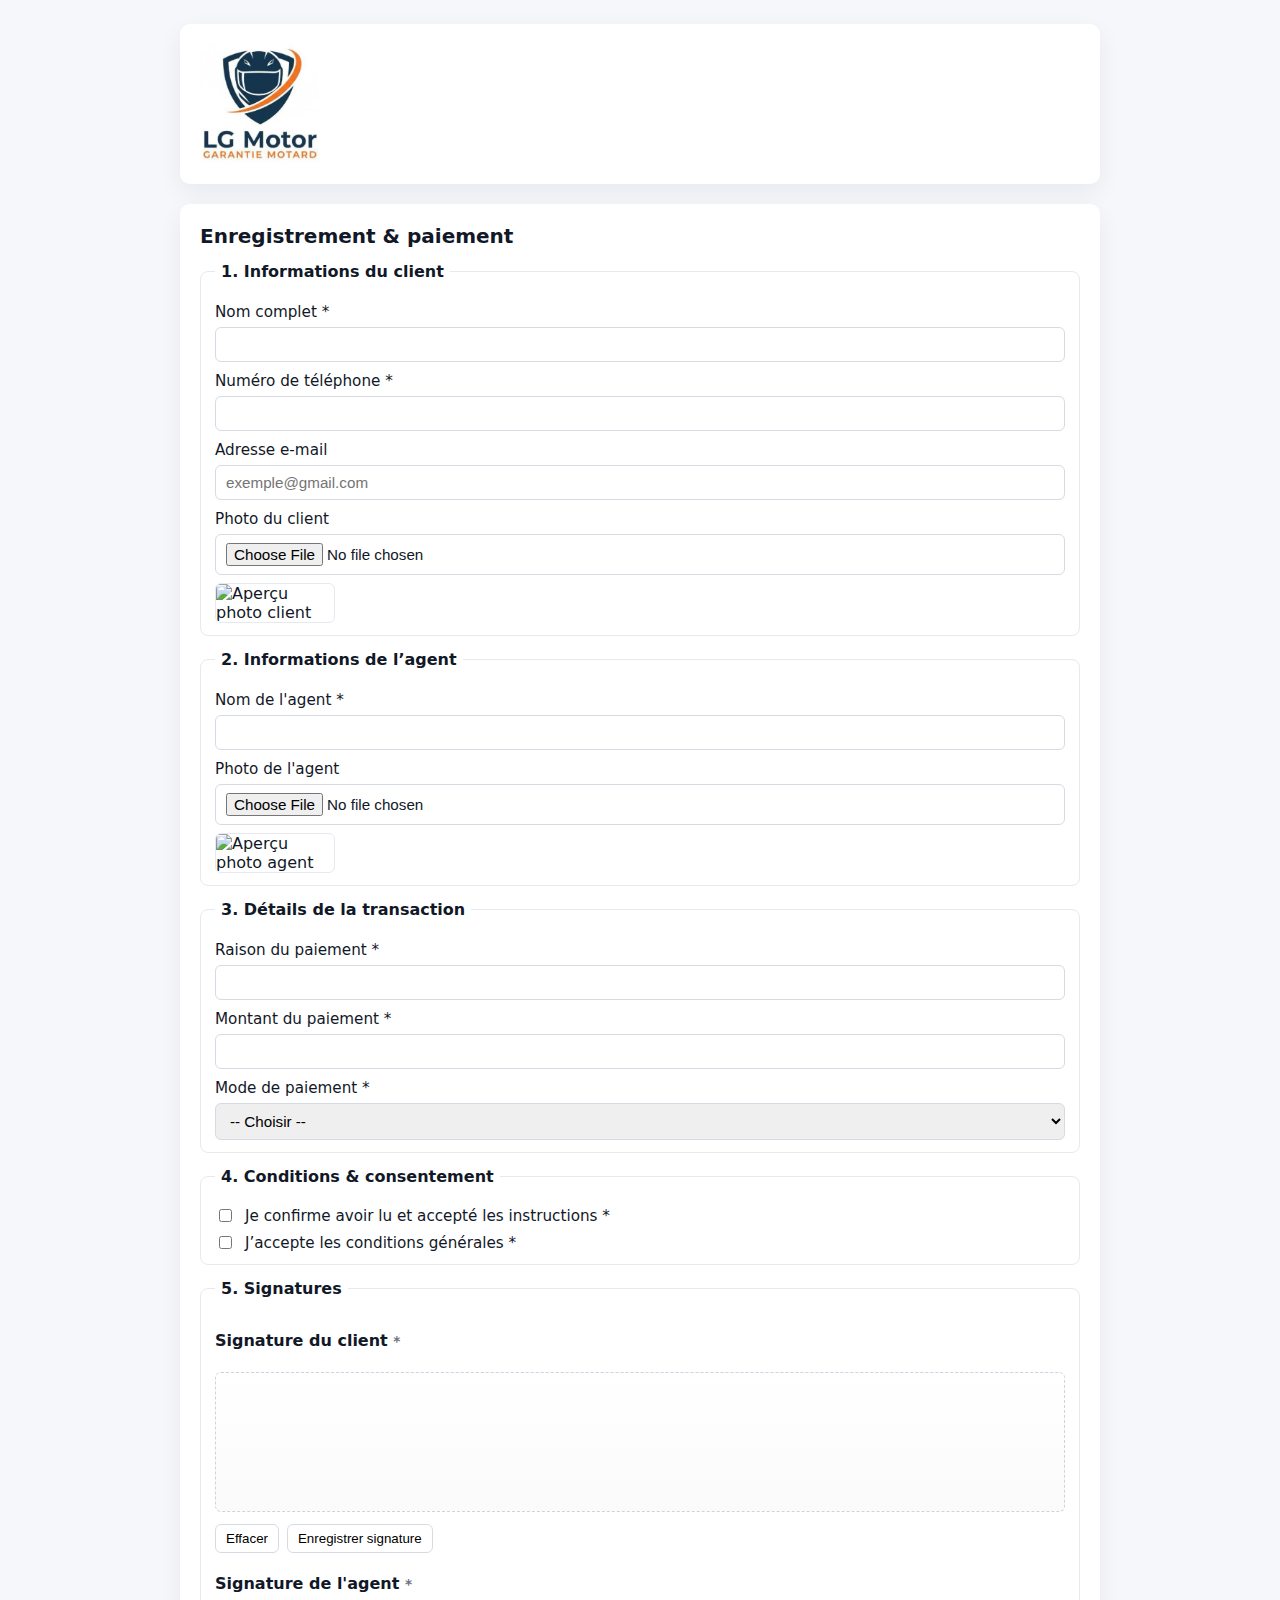
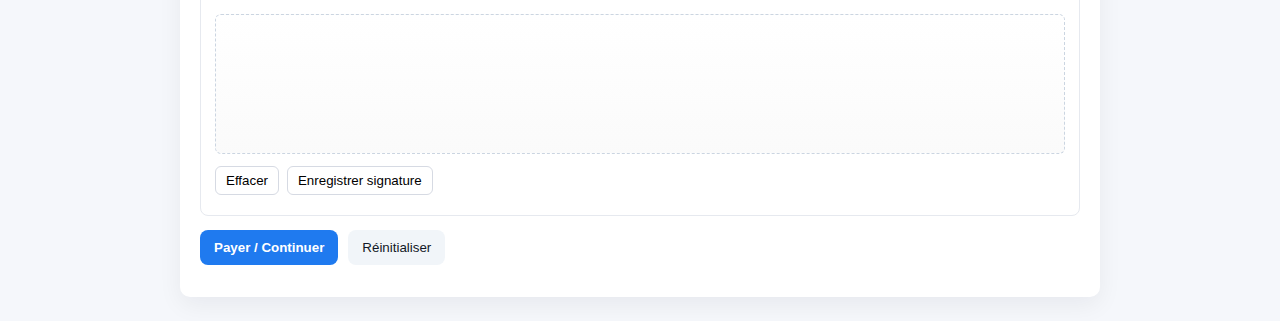
<file: docs/index.html>
<!doctype html>
<html lang="fr">
<head>
  <meta charset="utf-8" />
  <meta name="viewport" content="width=device-width,initial-scale=1" />
  <title>Formulaire d'enregistrement</title>
  <link rel="stylesheet" href="formulaire.css" />
</head>

<body>

  <div class="logo-container">
    <header class="page-header">
      <img src="images/logo.jpg" alt="Logo de l'entreprise" class="logo">
    </header>
  </div>

  <main class="container" aria-labelledby="pageTitle">
    <h1 id="pageTitle">Enregistrement & paiement</h1>

    <!-- Remplace action="#" par l'URL serveur si tu veux un POST classique -->
    <form id="enregistrementForm" action="#" method="post" enctype="multipart/form-data" novalidate>
     
      <!-- 1. Informations du client -->
      <fieldset>
        <legend>1. Informations du client</legend>

        <label for="clientName">Nom complet <span aria-hidden="true">*</span></label>
        <input id="clientName" name="clientName" type="text" required />

        <label for="clientPhone">Numéro de téléphone <span aria-hidden="true">*</span></label>
        <input id="clientPhone" name="clientPhone" type="tel"
               required pattern="^\+?\d{10,13}$"
               title="Ex: +243XXXXXXXXX ou 0XXXXXXXXX" />

        <label for="clientEmail">Adresse e-mail</label>
        <input id="clientEmail" name="clientEmail" type="email" placeholder="exemple@gmail.com" />

        <label for="clientPhoto">Photo du client</label>
        <input id="clientPhoto" name="clientPhoto" type="file" accept="image/*" />
        <img id="clientPhotoPreview" class="img-preview" alt="Aperçu photo client" />
      </fieldset>

      <!-- 2. Informations de l’agent -->
      <fieldset>
        <legend>2. Informations de l’agent</legend>

        <label for="agentName">Nom de l'agent <span aria-hidden="true">*</span></label>
        <input id="agentName" name="agentName" type="text" required />

        <label for="agentPhoto">Photo de l'agent</label>
        <input id="agentPhoto" name="agentPhoto" type="file" accept="image/*" />
        <img id="agentPhotoPreview" class="img-preview" alt="Aperçu photo agent" />
      </fieldset>

      <!-- 3. Détails de la transaction -->
      <fieldset>
        <legend>3. Détails de la transaction</legend>

        <label for="reason">Raison du paiement <span aria-hidden="true">*</span></label>
        <input id="reason" name="reason" type="text" required />

        <label for="amount">Montant du paiement <span aria-hidden="true">*</span></label>
        <input id="amount" name="amount" type="number" step="0.01" min="0" required />

        <label>Mode de paiement <span aria-hidden="true">*</span></label>
        <select id="paymentMethod" name="paymentMethod" required>
          <option value="">-- Choisir --</option>
          <option>M-Pesa</option>
          <option>Airtel Money</option>
          <option>Orange Money</option>
        </select>
      </fieldset>

      <!-- 4. Conditions & consentement -->
      <fieldset>
        <legend>4. Conditions & consentement</legend>

        <div class="checkbox-row">
          <input id="readInstructions" name="readInstructions" type="checkbox" required />
          <label for="readInstructions">Je confirme avoir lu et accepté les instructions <span aria-hidden="true">*</span></label>
        </div>

        <div class="checkbox-row">
          <input id="acceptTos" name="acceptTos" type="checkbox" required />
          <label for="acceptTos">J’accepte les conditions générales <span aria-hidden="true">*</span></label>
        </div>
      </fieldset>

      <!-- 5. Signatures -->
      <fieldset>
        <legend>5. Signatures</legend>

        <div class="signature-block">
          <h4>Signature du client <span class="small">*</span></h4>
          <canvas id="sigClient" class="signature" aria-label="Signature du client"></canvas>
          <div class="sig-actions">
            <button type="button" data-clear="sigClient">Effacer</button>
            <button type="button" data-save="sigClient">Enregistrer signature</button>
          </div>
          <input type="hidden" id="sigClientData" name="sigClientData" />
        </div>

        <div class="signature-block">
          <h4>Signature de l'agent <span class="small">*</span></h4>
          <canvas id="sigAgent" class="signature" aria-label="Signature de l'agent"></canvas>
          <div class="sig-actions">
            <button type="button" data-clear="sigAgent">Effacer</button>
            <button type="button" data-save="sigAgent">Enregistrer signature</button>
          </div>
          <input type="hidden" id="sigAgentData" name="sigAgentData" />
        </div>

      </fieldset>

      <!-- 6. Validation -->
      <div class="actions">
        <button id="submitBtn" type="submit" class="primary">Payer / Continuer</button>
        <button id="resetBtn" type="reset" class="secondary">Réinitialiser</button>
      </div>

      <div id="statusMessage" role="status" aria-live="polite" class="status"></div>

      <!-- Zone de confirmation finale (affichée après la validation) -->
      <div id="finalStep" class="final-step" hidden>
        <p class="info">Étape finale : Confirmation du paiement</p>
        <button id="confirmPaymentBtn" type="button" class="primary">Confirmer le paiement</button>
      </div>

    </form>
  </main>

  <script src="formulaire.js"></script>
</body>
</html>
</file>
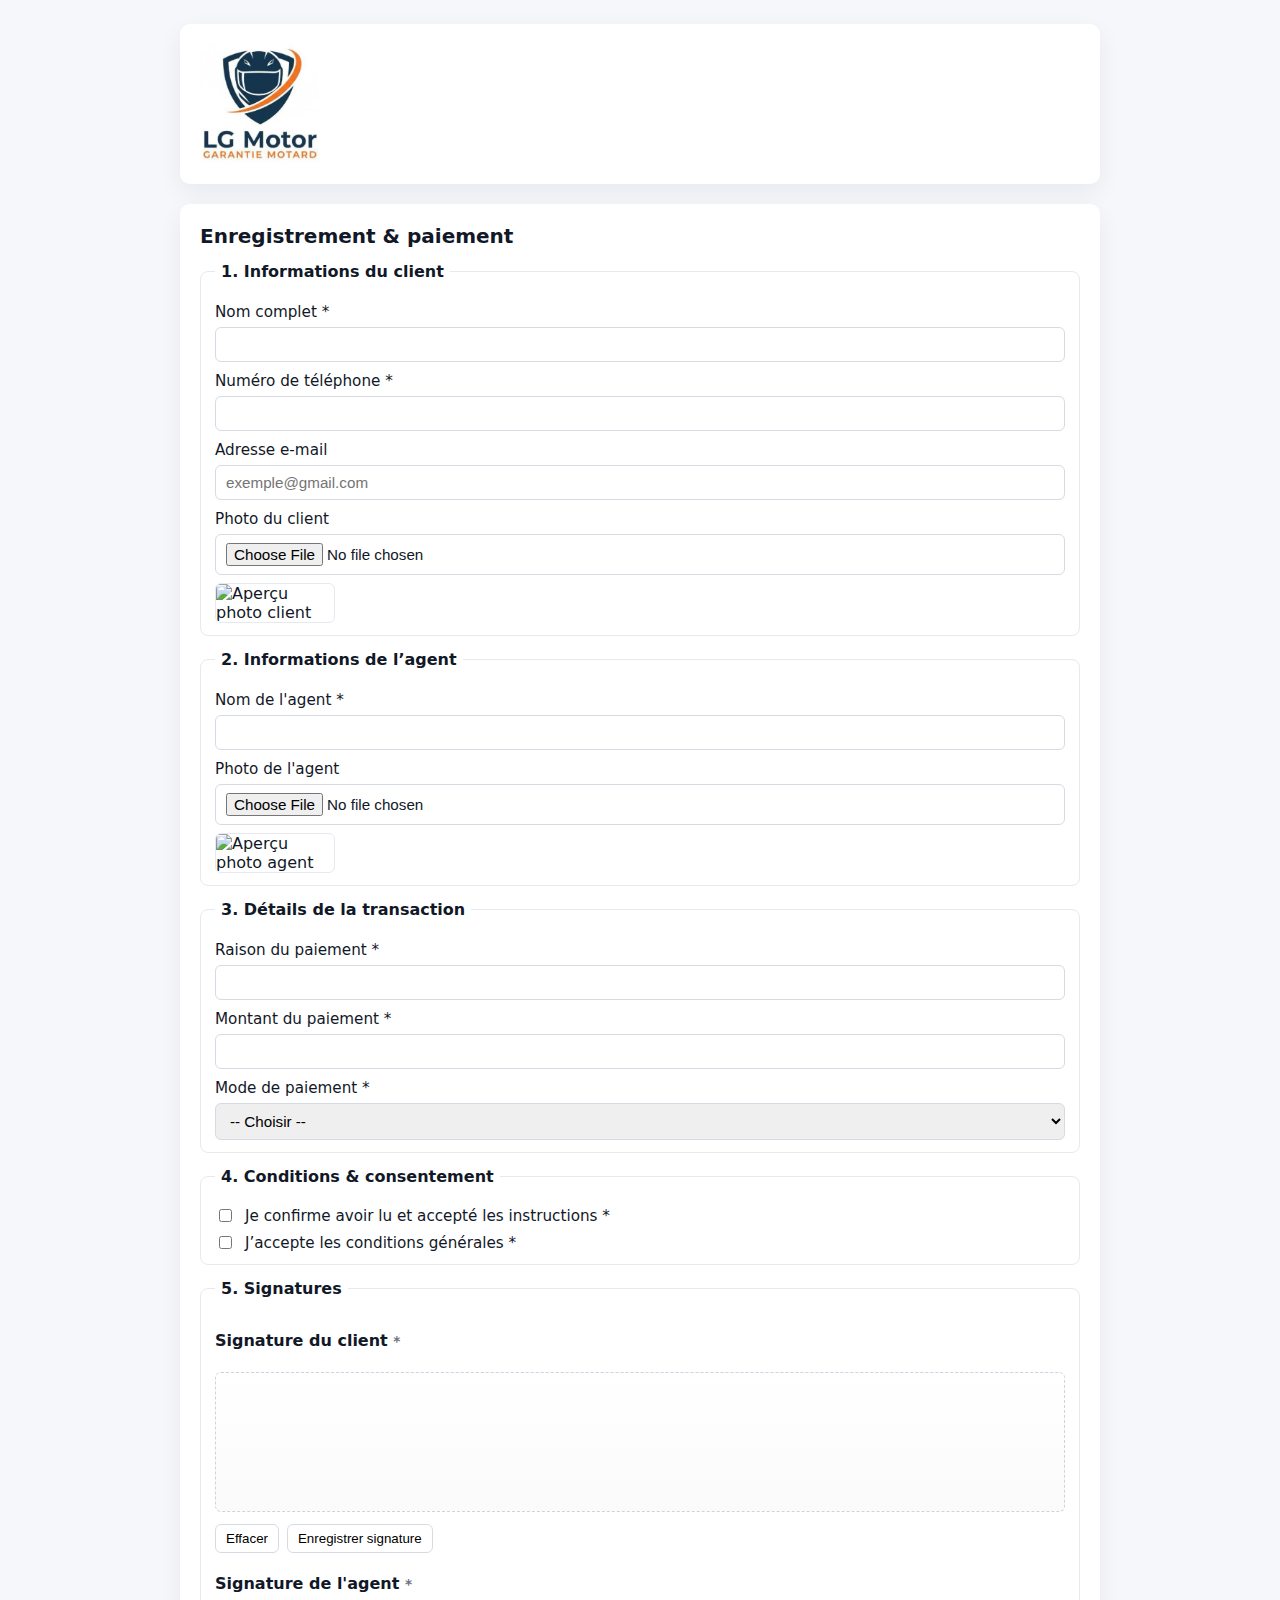
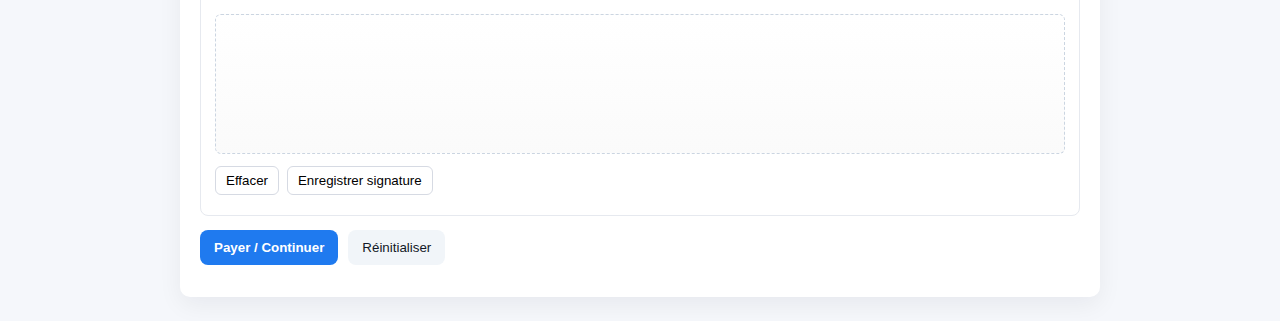
<file: pages/index.html>
<!doctype html>
<html lang="fr">
<head>
  <meta charset="utf-8" />
  <meta name="viewport" content="width=device-width,initial-scale=1" />
  <title>Formulaire de paiement - Client & Agent</title>
  <link rel="stylesheet" href="formulaire.css" />
</head>

<body>

  <div class="logo-container">
    <header class="page-header">
      <img src="../images/logo.jpg" alt="Logo de l'entreprise" class="logo">
    </header>
  </div>

  <main class="container" aria-labelledby="pageTitle">
    <h1 id="pageTitle">Enregistrement & paiement</h1>

    <!-- Remplace action="#" par l'URL serveur si tu veux un POST classique -->
    <form id="enregistrementForm" action="#" method="post" enctype="multipart/form-data" novalidate>
     
      <!-- 1. Informations du client -->
      <fieldset>
        <legend>1. Informations du client</legend>

        <label for="clientName">Nom complet <span aria-hidden="true">*</span></label>
        <input id="clientName" name="clientName" type="text" required />

        <label for="clientPhone">Numéro de téléphone <span aria-hidden="true">*</span></label>
        <input id="clientPhone" name="clientPhone" type="tel"
               required pattern="^\+?\d{10,13}$"
               title="Ex: +243XXXXXXXXX ou 0XXXXXXXXX" />

        <label for="clientEmail">Adresse e-mail</label>
        <input id="clientEmail" name="clientEmail" type="email" placeholder="exemple@gmail.com" />

        <label for="clientPhoto">Photo du client</label>
        <input id="clientPhoto" name="clientPhoto" type="file" accept="image/*" />
        <img id="clientPhotoPreview" class="img-preview" alt="Aperçu photo client" />
      </fieldset>

      <!-- 2. Informations de l’agent -->
      <fieldset>
        <legend>2. Informations de l’agent</legend>

        <label for="agentName">Nom de l'agent <span aria-hidden="true">*</span></label>
        <input id="agentName" name="agentName" type="text" required />

        <label for="agentPhoto">Photo de l'agent</label>
        <input id="agentPhoto" name="agentPhoto" type="file" accept="image/*" />
        <img id="agentPhotoPreview" class="img-preview" alt="Aperçu photo agent" />
      </fieldset>

      <!-- 3. Détails de la transaction -->
      <fieldset>
        <legend>3. Détails de la transaction</legend>

        <label for="reason">Raison du paiement <span aria-hidden="true">*</span></label>
        <input id="reason" name="reason" type="text" required />

        <label for="amount">Montant du paiement <span aria-hidden="true">*</span></label>
        <input id="amount" name="amount" type="number" step="0.01" min="0.01" required />

        <label>Mode de paiement <span aria-hidden="true">*</span></label>
        <select id="paymentMethod" name="paymentMethod" required>
          <option value="">-- Choisir --</option>
          <option>M-Pesa</option>
          <option>Airtel Money</option>
          <option>Orange Money</option>
        </select>
      </fieldset>

      <!-- 4. Conditions & consentement -->
      <fieldset>
        <legend>4. Conditions & consentement</legend>

        <div class="checkbox-row">
          <input id="readInstructions" name="readInstructions" type="checkbox" required />
          <label for="readInstructions">Je confirme avoir lu et accepté les instructions <span aria-hidden="true">*</span></label>
        </div>

        <div class="checkbox-row">
          <input id="acceptTos" name="acceptTos" type="checkbox" required />
          <label for="acceptTos">J’accepte les conditions générales <span aria-hidden="true">*</span></label>
        </div>
      </fieldset>

      <!-- 5. Signatures -->
      <fieldset>
        <legend>5. Signatures</legend>

        <div class="signature-block">
          <h4>Signature du client <span class="small">*</span></h4>
          <canvas id="sigClient" class="signature" aria-label="Signature du client"></canvas>
          <div class="sig-actions">
            <button type="button" data-clear="sigClient">Effacer</button>
            <button type="button" data-save="sigClient">Enregistrer signature</button>
          </div>
          <input type="hidden" id="sigClientData" name="sigClientData" />
        </div>

        <div class="signature-block">
          <h4>Signature de l'agent <span class="small">*</span></h4>
          <canvas id="sigAgent" class="signature" aria-label="Signature de l'agent"></canvas>
          <div class="sig-actions">
            <button type="button" data-clear="sigAgent">Effacer</button>
            <button type="button" data-save="sigAgent">Enregistrer signature</button>
          </div>
          <input type="hidden" id="sigAgentData" name="sigAgentData" />
        </div>

      </fieldset>

      <!-- 6. Validation -->
      <div class="actions">
        <button id="submitBtn" type="submit" class="primary">Payer / Continuer</button>
        <button id="resetBtn" type="reset" class="secondary">Réinitialiser</button>
      </div>

      <div id="statusMessage" role="status" aria-live="polite" class="status"></div>

      <!-- Zone de confirmation finale (affichée après la validation) -->
      <div id="finalStep" class="final-step" hidden>
        <p class="info">Étape finale : Confirmation du paiement</p>
        <button id="confirmPaymentBtn" type="button" class="primary">Confirmer le paiement</button>
      </div>

    </form>
  </main>

  <script src="formulaire.js"></script>
</body>
</html>
</file>
<file: docs/formulaire.css>
:root{
  --bg:#f5f7fb;
  --card:#ffffff;
  --accent:#1f7aef;
  --muted:#6b7280;
  --danger:#b21;
  font-family: system-ui, -apple-system, "Segoe UI", Roboto, "Helvetica Neue", Arial;
  font-size:16px;
}

*{box-sizing:border-box}
body{
  margin:0;
  padding:24px;
  background:var(--bg);
  color:#111827;
  display:flex;
  flex-direction: column; /* ajoute ceci pour empiler logo et formulaire */
  align-items:center;     /* centre horizontalement le container */
  min-height:100vh;
}

.logo-container {
  width: 100%;
  max-width: 920px;        /* même max-width que le formulaire */
  background: var(--card); /* fond blanc */
  border-radius: 10px;     /* coins arrondis */
  padding: 20px;           /* espace intérieur */
  box-shadow: 0 8px 24px rgba(15,23,42,0.06); /* ombre légère */
  margin-bottom: 20px;     /* espace entre logo et formulaire */
  display: flex;
  justify-content: flex-start; /* logo à gauche */
  align-items: center;          /* centré verticalement si besoin */
}

.page-header .logo {
  display: block;
  height: 120px;   /* taille du logo */
  width: auto;    /* conserver les proportions */
}


.container{
  width:100%;
  max-width:920px;
  background:var(--card);
  border-radius:10px;
  padding:20px;
  box-shadow:0 8px 24px rgba(15,23,42,0.06);
}

h1{margin:0 0 12px 0;font-size:1.25rem}
fieldset{
  border:1px solid #e6e9ef;
  padding:12px 14px;
  margin:14px 0;
  border-radius:8px;
}
legend{font-weight:600;padding:0 6px}
label{display:block;margin-top:10px;font-size:0.95rem}
input[type="text"],
input[type="email"],
input[type="tel"],
input[type="number"],
select,
textarea,
input[type="file"]{
  width:100%;
  padding:8px 10px;
  margin-top:6px;
  border:1px solid #d6dae3;
  border-radius:6px;
  font-size:0.95rem;
}

.img-preview{
  display:block;
  margin-top:8px;
  max-width:120px;
  max-height:120px;
  object-fit:cover;
  border-radius:6px;
  border:1px solid #e6e9ef;
}

.checkbox-row{display:flex;gap:10px;align-items:center;margin-top:8px}
.checkbox-row label{margin:0;font-weight:500}

.signature-block{margin-top:10px;margin-bottom:8px}
.signature{
  width:100%;
  height:160px;
  border:1px dashed #cbd5e1;
  border-radius:6px;
  touch-action: none; /* important for touch drawing */
  background: linear-gradient(180deg, rgba(255,255,255,0.9), rgba(250,250,250,0.9));
}

.sig-actions{display:flex;gap:8px;margin-top:8px}
.sig-actions button{padding:6px 10px;border-radius:6px;border:1px solid #d6dae3;background:#fff;cursor:pointer}

.actions{display:flex;gap:10px;margin-top:12px}
button.primary{
  background:var(--accent);
  color:white;
  border:none;
  padding:10px 14px;
  border-radius:8px;
  font-weight:600;
  cursor:pointer;
}
button.secondary{
  background:#f1f5f9;
  color:#111827;
  border:none;
  padding:10px 14px;
  border-radius:8px;
  cursor:pointer;
}

.small{font-size:0.85rem;color:var(--muted)}
.status{margin-top:12px;font-weight:600;color:var(--muted)}
.info{margin-bottom:8px}

.final-step{margin-top:12px;padding:10px;border-radius:8px;background:#f8fafc;border:1px solid #eef2ff}

@media(min-width:760px){
  .two-cols{display:grid;grid-template-columns:1fr 1fr;gap:12px}
  .signature{height:140px}
}
</file>
<file: pages/formulaire.css>
:root{
  --bg:#f5f7fb;
  --card:#ffffff;
  --accent:#1f7aef;
  --muted:#6b7280;
  --danger:#b21;
  font-family: system-ui, -apple-system, "Segoe UI", Roboto, "Helvetica Neue", Arial;
  font-size:16px;
}

*{box-sizing:border-box}
body{
  margin:0;
  padding:24px;
  background:var(--bg);
  color:#111827;
  display:flex;
  flex-direction: column; /* ajoute ceci pour empiler logo et formulaire */
  align-items:center;     /* centre horizontalement le container */
  min-height:100vh;
}

.logo-container {
  width: 100%;
  max-width: 920px;        /* même max-width que le formulaire */
  background: var(--card); /* fond blanc */
  border-radius: 10px;     /* coins arrondis */
  padding: 20px;           /* espace intérieur */
  box-shadow: 0 8px 24px rgba(15,23,42,0.06); /* ombre légère */
  margin-bottom: 20px;     /* espace entre logo et formulaire */
  display: flex;
  justify-content: flex-start; /* logo à gauche */
  align-items: center;          /* centré verticalement si besoin */
}

.page-header .logo {
  display: block;
  height: 120px;   /* taille du logo */
  width: auto;    /* conserver les proportions */
}


.container{
  width:100%;
  max-width:920px;
  background:var(--card);
  border-radius:10px;
  padding:20px;
  box-shadow:0 8px 24px rgba(15,23,42,0.06);
}

h1{margin:0 0 12px 0;font-size:1.25rem}
fieldset{
  border:1px solid #e6e9ef;
  padding:12px 14px;
  margin:14px 0;
  border-radius:8px;
}
legend{font-weight:600;padding:0 6px}
label{display:block;margin-top:10px;font-size:0.95rem}
input[type="text"],
input[type="email"],
input[type="tel"],
input[type="number"],
select,
textarea,
input[type="file"]{
  width:100%;
  padding:8px 10px;
  margin-top:6px;
  border:1px solid #d6dae3;
  border-radius:6px;
  font-size:0.95rem;
}

.img-preview{
  display:block;
  margin-top:8px;
  max-width:120px;
  max-height:120px;
  object-fit:cover;
  border-radius:6px;
  border:1px solid #e6e9ef;
}

.checkbox-row{display:flex;gap:10px;align-items:center;margin-top:8px}
.checkbox-row label{margin:0;font-weight:500}

.signature-block{margin-top:10px;margin-bottom:8px}
.signature{
  width:100%;
  height:160px;
  border:1px dashed #cbd5e1;
  border-radius:6px;
  touch-action: none; /* important for touch drawing */
  background: linear-gradient(180deg, rgba(255,255,255,0.9), rgba(250,250,250,0.9));
}

.sig-actions{display:flex;gap:8px;margin-top:8px}
.sig-actions button{padding:6px 10px;border-radius:6px;border:1px solid #d6dae3;background:#fff;cursor:pointer}

.actions{display:flex;gap:10px;margin-top:12px}
button.primary{
  background:var(--accent);
  color:white;
  border:none;
  padding:10px 14px;
  border-radius:8px;
  font-weight:600;
  cursor:pointer;
}
button.secondary{
  background:#f1f5f9;
  color:#111827;
  border:none;
  padding:10px 14px;
  border-radius:8px;
  cursor:pointer;
}

.small{font-size:0.85rem;color:var(--muted)}
.status{margin-top:12px;font-weight:600;color:var(--muted)}
.info{margin-bottom:8px}

.final-step{margin-top:12px;padding:10px;border-radius:8px;background:#f8fafc;border:1px solid #eef2ff}

@media(min-width:760px){
  .two-cols{display:grid;grid-template-columns:1fr 1fr;gap:12px}
  .signature{height:140px}
}
</file>
